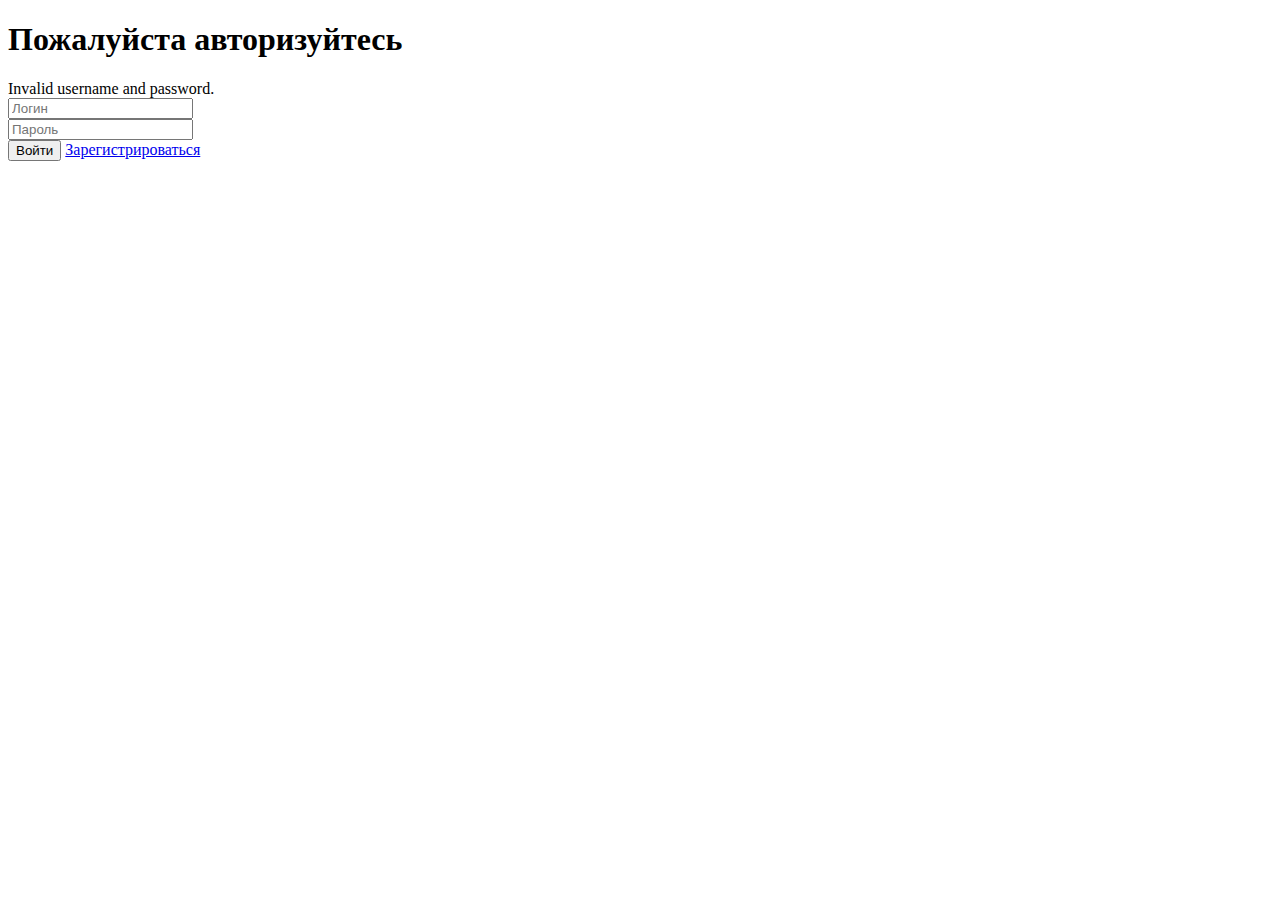
<file: src/main/resources/templates/login.html>
<!DOCTYPE html>
<html lang="en">
<head th:insert="fragments/head :: head">
</head>
<body class="container container-fluid">
<div class="bg-light rounded mt-2 shadow p-4">
    <h1>Пожалуйста авторизуйтесь</h1>
    <div class="h3 text-danger" th:if="${param.error}">
        Invalid username and password.
    </div>
    <form class="form-control p-3" th:action="@{/login}" method="post">
        <div class="mb-3">
            <input class="form-control" type="text" name="username" placeholder="Логин"/>
        </div>
        <div class="mb-3">
            <input class="form-control" type="password" name="password" placeholder="Пароль"/>
        </div>
        <div class="mb-3">
            <button class="btn btn-outline-primary" type="submit">Войти</button>
            <a href="/registration" class="btn btn-outline-primary">Зарегистрироваться</a>
        </div>
    </form>
</div>
</body>
</html>
</file>
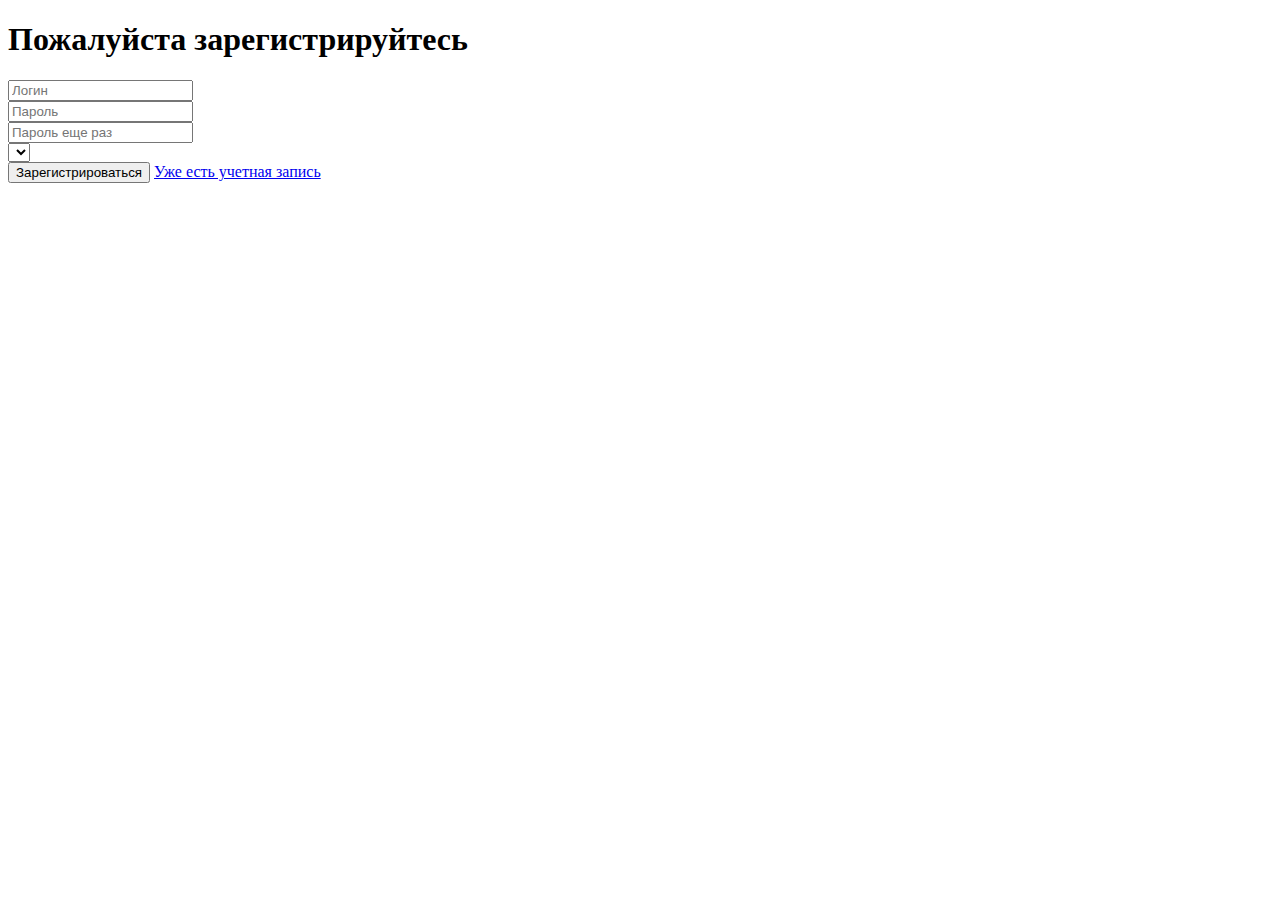
<file: src/main/resources/templates/registration.html>
<!DOCTYPE html>
<html lang="en">
<head th:insert="fragments/head :: head">
</head>
<body class="container container-fluid">
<div class="bg-light rounded mt-2 shadow p-4">
    <h1>Пожалуйста зарегистрируйтесь</h1>
    <form class="form-control p-3" th:object="${user}" th:action="@{/registration}" method="post">
        <div class="h3 text-danger" th:text="${error}" th:if="${error}">
        </div>
        <div class="mb-3">
            <input class="form-control" th:field="*{username}" type="text" name="username" placeholder="Логин" required/>
        </div>
        <div class="mb-3">
            <input class="form-control" th:field="*{password}" type="password" name="password" placeholder="Пароль" required/>
        </div>
        <div class="mb-3">
            <input class="form-control" th:field="*{matchingPassword}" type="password" name="passwordMatching" placeholder="Пароль еще раз" required/>
        </div>
        <div class="mb-3">
            <select class="form-control" th:field="*{role}" name="role">
                <option th:each="role : ${roles}" th:value="${role}" th:text="${role}"></option>
            </select>
        </div>
        <div class="mb-3">
            <button class="btn btn-outline-primary" type="submit">Зарегистрироваться</button>
            <a href="/login" class="btn btn-outline-primary">Уже есть учетная запись</a>
        </div>
    </form>
</div>
</body>
</html>
</file>
